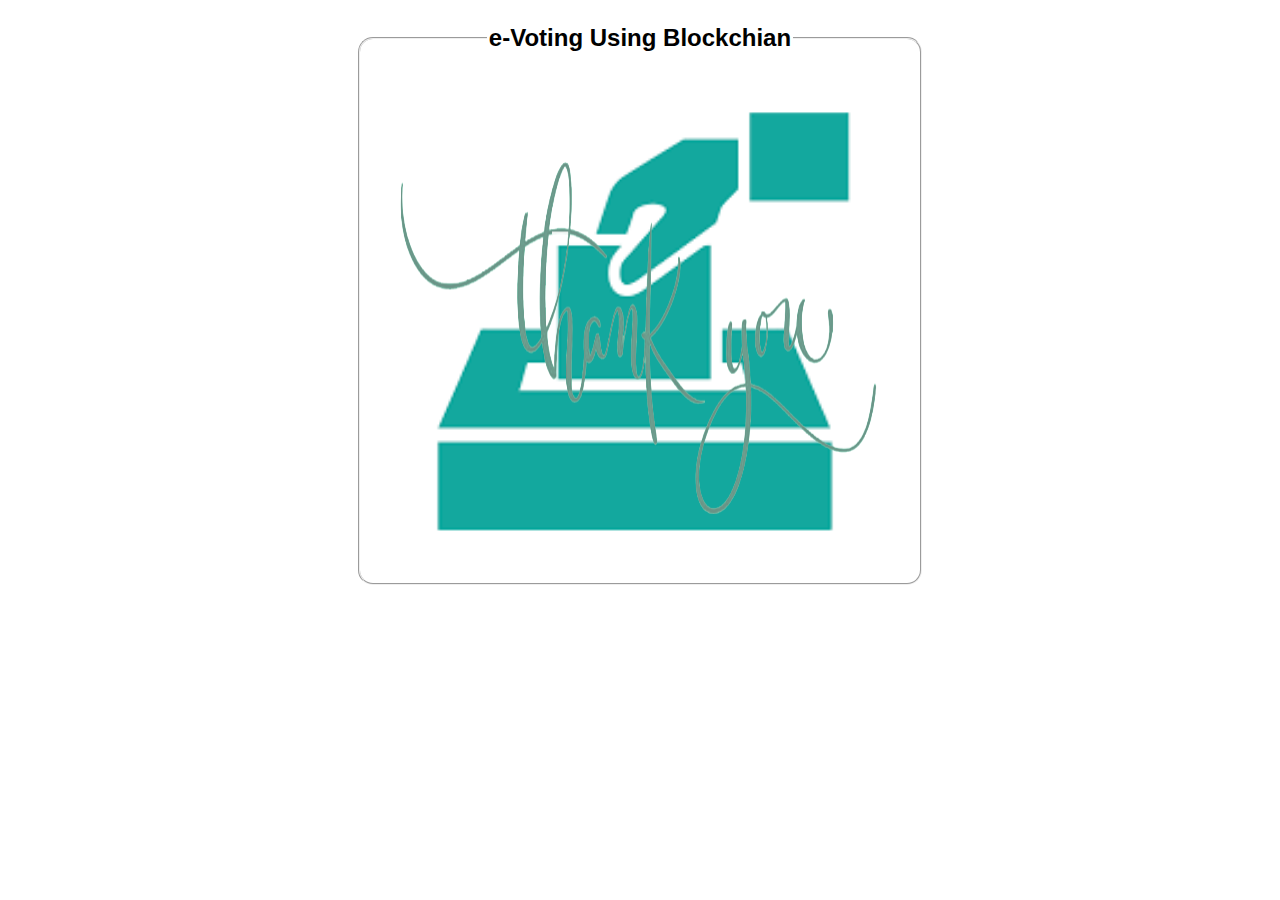
<file: thanks.html>
<html>
<head>
  <title>e-Voting</title>
  <link rel="stylesheet" type="text/css" href="Voting.css">
  </head>

  <body>
    <div id="form">

      <fieldset>
        <legend><h1>e-Voting Using Blockchian</h1></legend>

        <center>
          <img src="thanks.png" height="56%" width="95%">

        </center>

      </fieldset>
      </div>
    </body>
  </html>
</file>
<file: Voting.css>
#form{
  width: 45%;
  margin: auto;
  display: block;
  text-align: center;
  font-size: 20px;
  font-family: lato,sans-serif;
}
h1{
  text-align: center;
  font-size: 24px;
  padding: 20px lem;
  font-weight: bold;
  cursor: pinter;
}
fieldset{
  border-radius: 15px 15px 15px 15px;
  background: url(voting.png) no-repeat center;
  background-size: 90% 95%;
}

label{
  font-weight: bold;
  display: inline-block;
  margin: 5px;
}

inuput[type=date],[type=number],[type=text],select{
  background: #FFF;
  border: 1px solid #OOO;
  border-radius: 2px;
  border-width: 1px;
  color: #36454b;
  font-size: 15px;
  margin: 5px;
  padding 12px 12px;
  display: inline-block;
}

input[type=radio].g{
  margin-left: 35px;
}
input[type=Submit]{
  background-color: #OOO;
  color: #FFF;
  padding: 15px 50px;
  text-align: center;
  font-size: 24px;
  margin: 12px 14px;
  cursor: pointer;
  border: 1px solid #OOO;
  border-radius: 4px;
}
</file>
